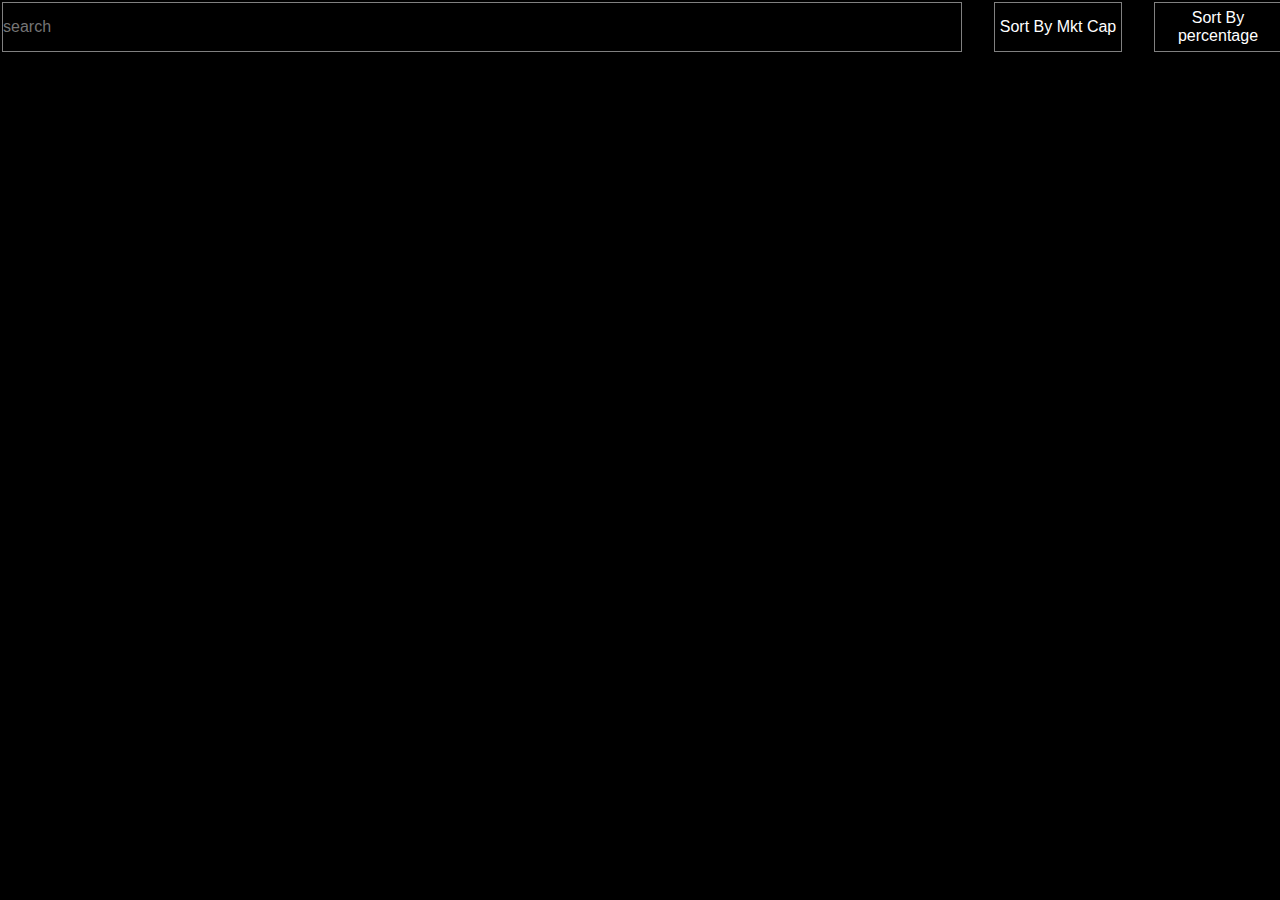
<file: index.html>
<!DOCTYPE html>
<html lang="en">
<head>
    <meta charset="UTF-8">
    <meta name="viewport" content="width=device-width, initial-scale=1.0">
    <title>Test1</title>
    <link rel="stylesheet" href="Test1.css">
</head>
<body>
    <!-- Code here -->
     <table>
        <thead id="th_cont">
            
            <tr class="h_tr" >
                <td class="h_td">
            <input type="txt" id="search" placeholder="search">
            <button id="mkt_btn">Sort By Mkt Cap</button>
            <button id="per_btn">Sort By percentage</button>
                </td>
            </tr>

        </thead>
        <tbody id="mainValCont">
            <!-- <div id="mainValCont">loading...</div> -->
        </tbody>
     </table>
</body>
<script src="Test1.js" type="module" ></script>
</html>
</file>
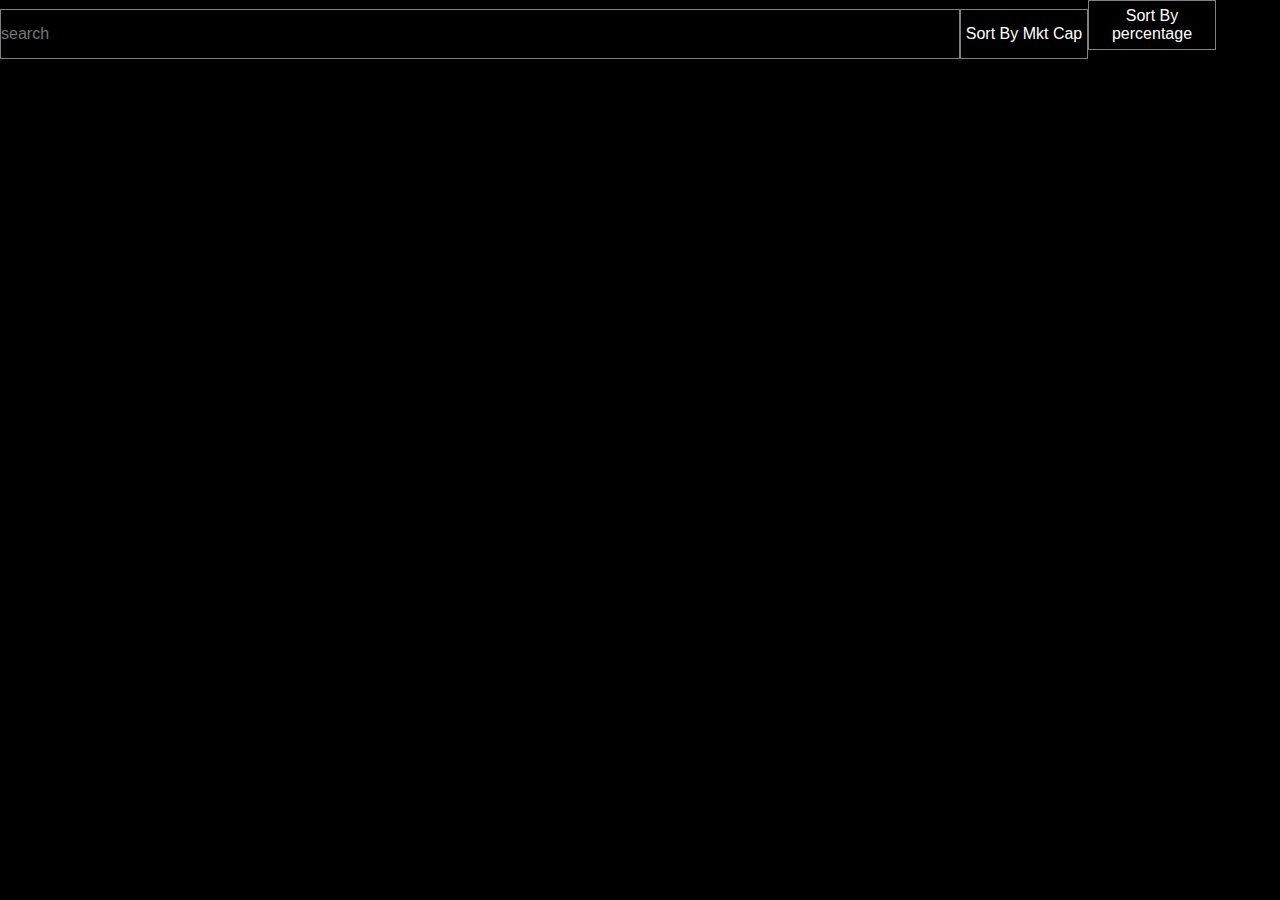
<file: Test1.html>
<!DOCTYPE html>
<html lang="en">
<head>
    <meta charset="UTF-8">
    <meta name="viewport" content="width=device-width, initial-scale=1.0">
    <title>Test1</title>
    <link rel="stylesheet" href="Test1.css">
</head>
<body>
    <!-- Code here -->
     <table>
        <thead id="th_cont">
            <!-- <div id=""> -->
            <input type="txt" id="search" placeholder="search">
            <button id="mkt_btn">Sort By Mkt Cap</button>
            <button id="per_btn">Sort By percentage</button>
        <!-- </div> -->
        </thead>
        <tbody id="mainValCont">
            <!-- <div id="mainValCont">loading...</div> -->
        </tbody>
     </table>
</body>
<script src="Test1.js" type="module" ></script>
</html>
</file>
<file: Test1.css>
* {
    margin: 0px;
    padding: 0px;
    box-sizing: border-box;
}

body {
    background-color: black;
    color: white;
}

#th_cont {
    
    width: 100%;
    height: 52px;
}
.h_tr{
    width: 100%;
    height: 100%;

}
.h_td{
    display: flex;
    justify-content: space-between;
    align-items: center;
    width: 100%;
    height: 100%;

}

#search {
    width: 75%;
    height: 50px;
    font-size: 16px;
    border: 1px solid gray;
    background-color: black;
    color: white;
    margin-bottom: 10px;
}

#mkt_btn {
    width: 10%;
    height: 50px;
    font-size: 16px;
    border: 1px solid gray;
    background-color: black;
    color: white;
    margin-bottom: 10px;
}

#per_btn {
    width: 10%;
    height: 50px;
    font-size: 16px;
    border: 1px solid gray;
    background-color: black;
    color: white;
    margin-bottom: 10px;
}

/* mainValCont */
#mainValCont{
    /* padding: 5px; */
    display: flex;
    flex-direction: column;
    justify-content: space-between;
    /* border: 1px solid purple; */
    height: 85vh;
    width: 100vw;
    overflow-y: scroll;
}

/* row css */
.row{
    display: flex;
    justify-content: space-between;
    align-items: center;
    padding: 10px 0px;
    width: 100%;
    height: 90px;
    border-bottom: 2px solid white;
}

.first_col{
    width: 200px;
    height: 100%;
    display: flex;
    justify-content: center;
    align-items: center;
}
.img_div{
    width: 35px;
    height: 35px;
}
.img{
    object-fit: cover;
    width: 100%;
    height: 100%;
}
.Comply_name{
    display: flex;
    justify-content: start;
    padding-left: 10px;
    align-items: center;
    width: 150px;
    height: 100%;
}

/* seconf colomn */
.sec_3l{
    width: 100px;
    height: 100%;
    display: flex;
    justify-content: center;
    align-items: center;
}
._2_txt{
    font-size: 16px;
}
/* third */
.third_one_share{
    width: 130px;
    height: 100%;
    display: flex;
    justify-content: center;
    align-items: center;
}
._3col_dol{
    font-size: 16px;
}
._3val{
    font-size: 16px;
}

/* fourth */
.forth_big_numbers{
    width: 180px;
    height: 100%;
    display: flex;
    justify-content: center;
    align-items: center;
}
._4col_dol{
    font-size: 16px;
}
._4val{
    font-size: 16px;
}

/* fifth percentage */
.Fif_per{
    width: 90px;
    height: 100%;
    display: flex;
    justify-content: center;
    align-items: center;
}
.per_number{
    font-size: 16px;
    color: green;
}
.per_bak{
    font-size: 16px;
}

/* 6 Mkt one */
.mkt_cont{
    width: 300px;
    height: 100%;
    display: flex;
    justify-content: center;
    align-items: center;
}
.per_number{
    font-size: 16px;

}
.per_bak{
    font-size: 16px;
}

/* green and red */
.green_txt {
    color: green !important;
    font-weight: bold;
}

.red_txt {
    color: red !important;
    font-weight: bold;
}
</file>
